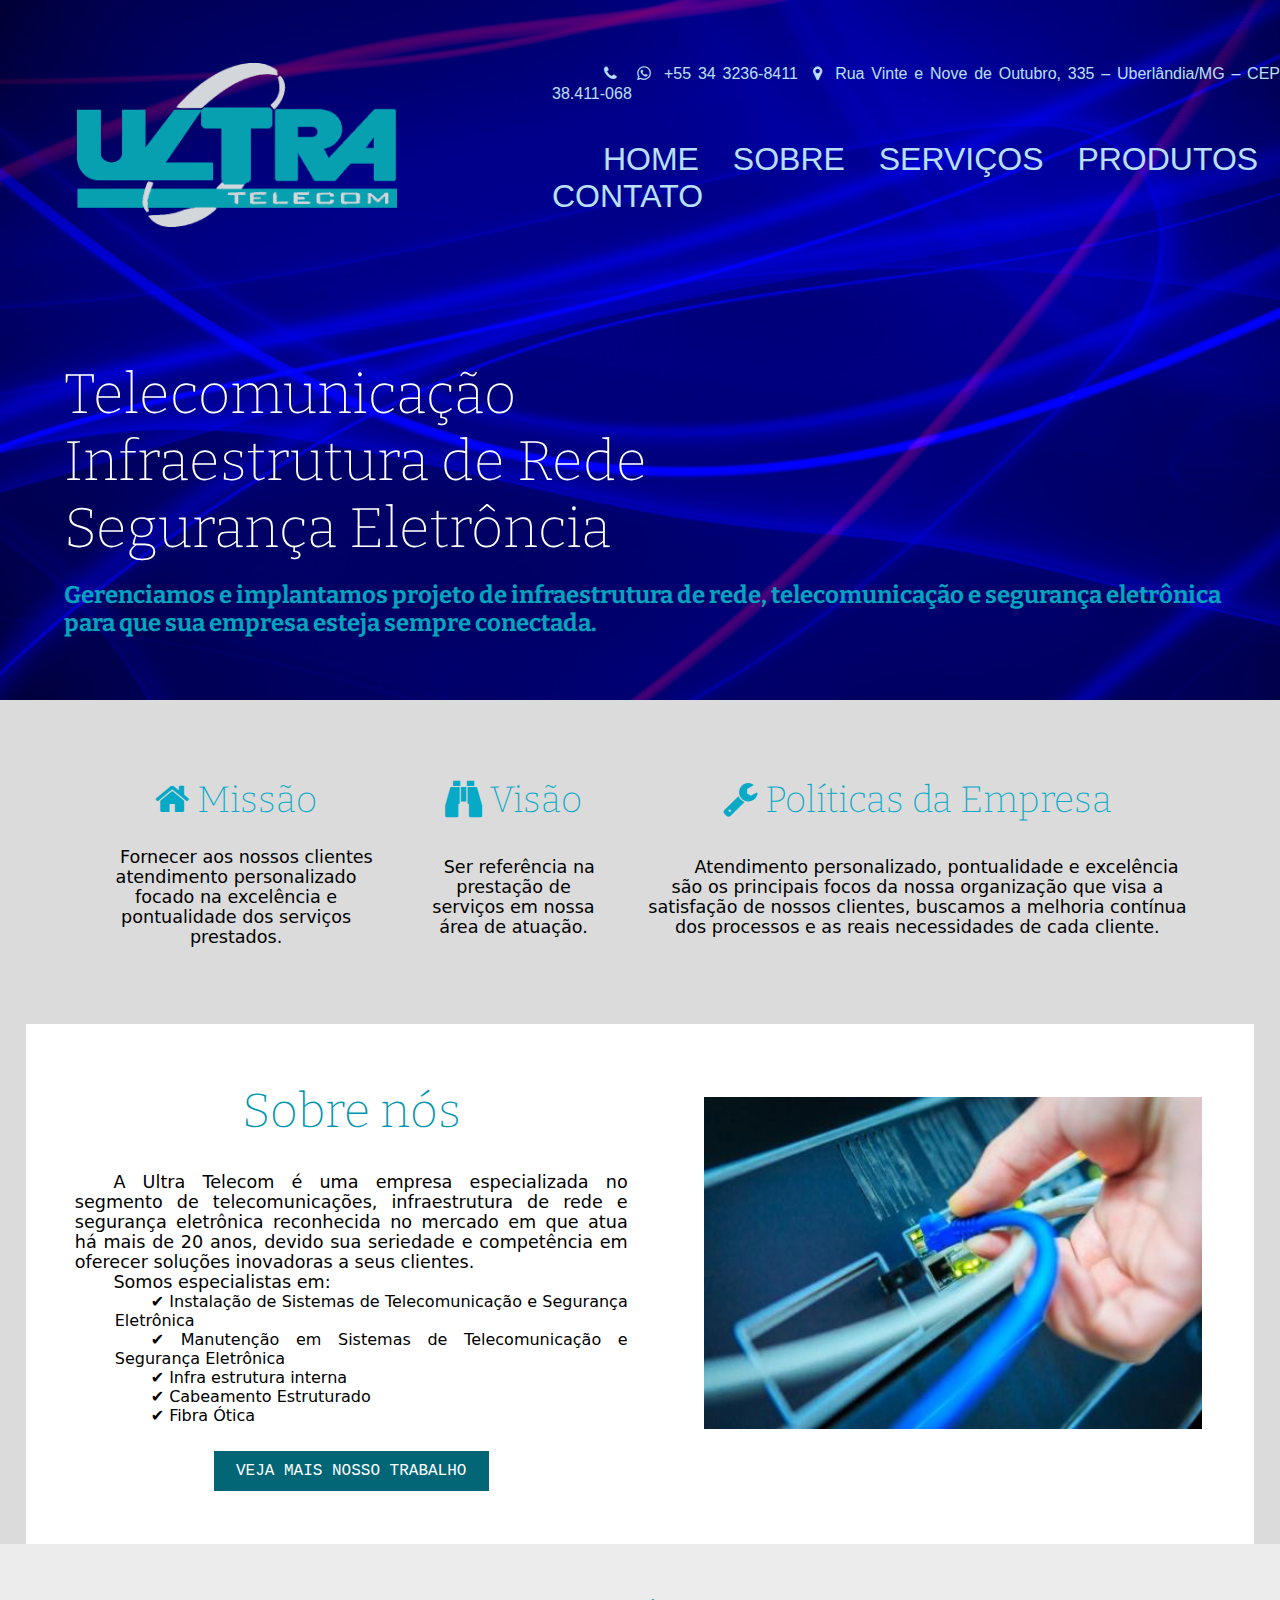
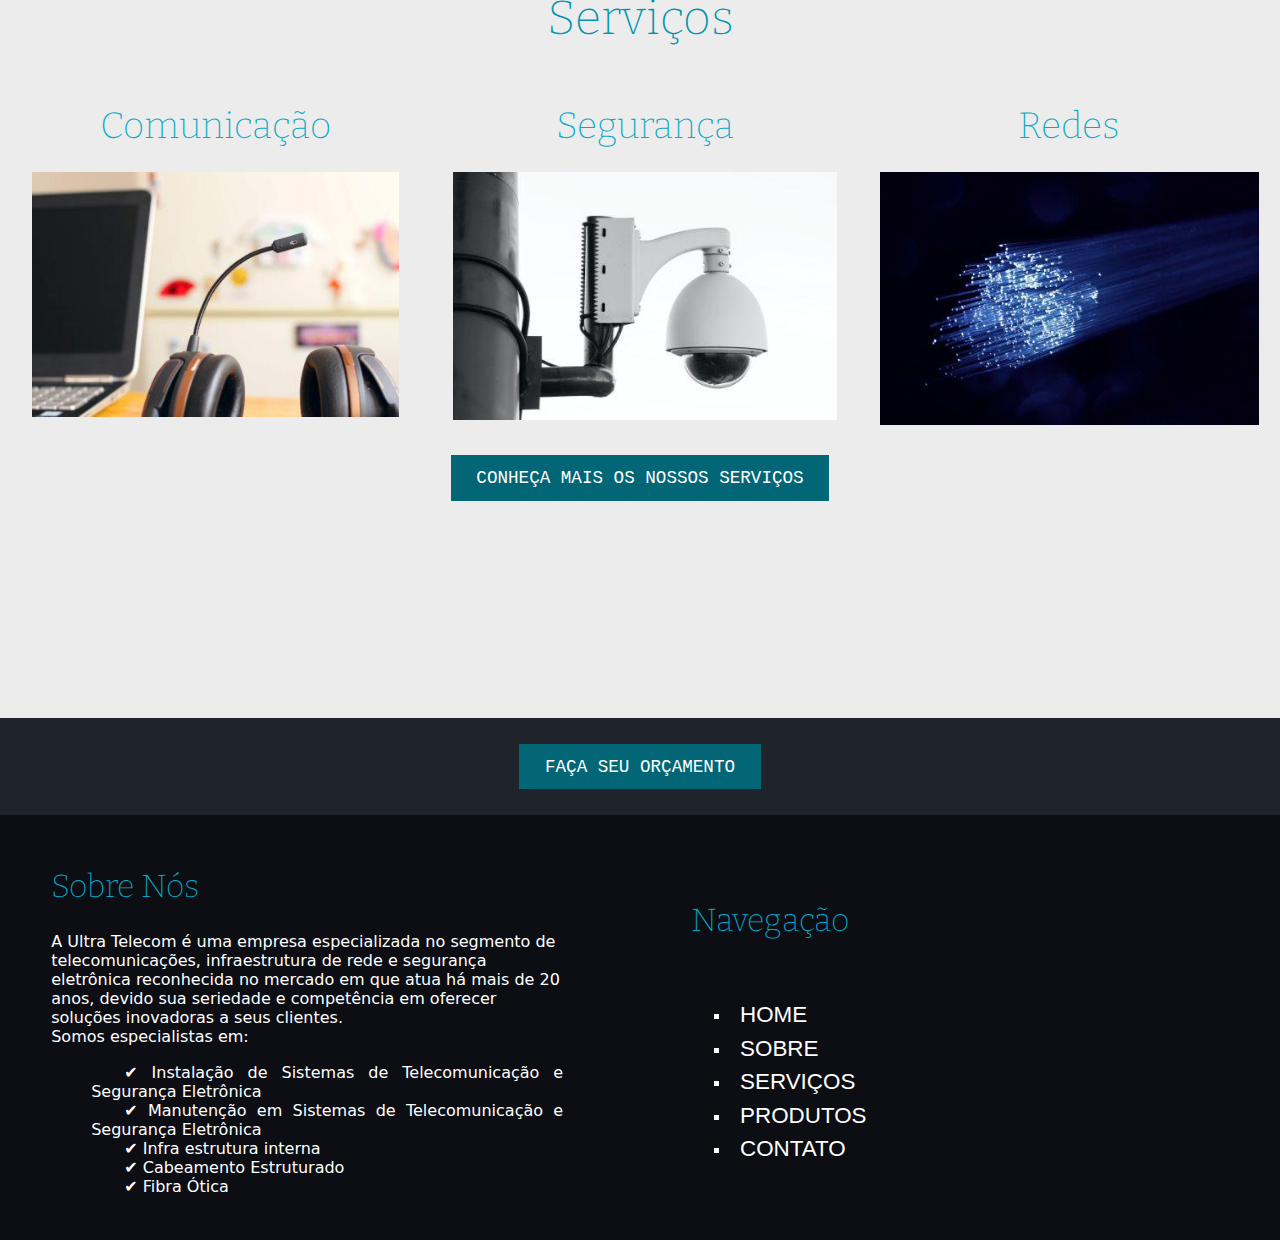
<file: index.html>
<!DOCTYPE html>
<html lang="pt-br">
    <head>
        <meta charset="UTF-8">
        <meta http-equiv="X-UA-Compatible" content="IE=edge">
        <meta name="viewport" content="width=device-width, initial-scale=1.0">
        <meta name="description" content="Site empresa Ultra Telecom">
        <meta name="keywords" content="Ultra Telecom, Telecom, telecomunicação, infra-estrutura">
        <meta name="author" content="Ingrid Iplinsky de Oliveira"> 
        <meta name="generation" content="Visual Studio Code">
        <title>Ultra Telecom</title>
        <link rel="stylesheet" type="text/css" href="./menu.css">
        <link rel="stylesheet" type="text/css" href="./styles/style.css">
        <link rel="stylesheet" type="text/css" href="./styles/titulos.css">
        <link rel="stylesheet" type="text/css" href="./styles/rodape.css">
        <link rel="stylesheet" href="https://cdnjs.cloudflare.com/ajax/libs/font-awesome/4.7.0/css/font-awesome.min.css">
        <link href="https://fonts.googleapis.com/css2?family=Bitter:wght@800&family=Titillium+Web:wght@400&display=swap" rel="stylesheet">
    
    </head>
    <body>

        <header id="menuEscondido">
            <nav>
                <div class="menuImagem">
                    <img src="./imagens/logomarcaUltra - Copia.png">
                </div>

                <div class="menuLinks">
                    <ul>
                        <li><a href="index.html">HOME</a></li>
                        <li><a href="sobre.html">SOBRE</a></li>
                        <li><a href="servicos.html">SERVIÇOS</a></li>
                        <li><a href="produtos.html">PRODUTOS</a></li>
                        <li><a href="contato.html">CONTATO</a></li>
                    </ul>
                </div>  

                <div class="mobileB">
                    <button onclick="openMenuP()">
                        <i class="fa fa-bars fa-2x" aria-hidden="true"></i>
                    </button>
                    
                </div> 
            </nav>

            <div class="mobile" id="menuM">
                <a id="mobileX" href="javascript:void(0)" onclick="closeMenuP()">&times;</a>
                <div>
                    <ul>
                        <li><a href="index.html">HOME</a></li>
                        <li><a href="sobre.html">SOBRE</a></li>
                        <li><a href="servicos.html">SERVIÇOS</a></li>
                        <li><a href="produtos.html">PRODUTOS</a></li>
                        <li><a href="contato.html">CONTATO</a></li>
                    </ul>
                </div>    
            </div> 
            
        </header>

        

        <section id="topoPrincipal">
             <div class="menu">
                <div class="infoEmpresa">
                    <span>
                        <img src="./imagens/logomarcaUltra - Copia.png" id="logo">
                        <ul>
                            <li><a href="https://wa.me/qr/5MAZVPKGO34HH1" target="_blank"> <i class="fa fa-phone">
                                    </i>&nbsp;&nbsp; <i class="fa fa-whatsapp"></i>&nbsp;&nbsp;+55 34 3236-8411</a> </li>
                            
                            <li><a href="https://www.google.com.br/maps/place/R.+Vinte+e+Nove+de+Outubro,+335+-+Patrim%C3%B4nio,+Uberl%C3%A2ndia+-+MG,+38411-068/@-18.9342598,-48.2877838,17z/data=!3m1!4b1!4m5!3m4!1s0x94a444e4f4f9343b:0xbbf2e2ee6256a9cc!8m2!3d-18.9342649!4d-48.2855951" target="_blank"> 
                                    <i class="fa fa-map-marker"></i>&nbsp;&nbsp;Rua Vinte e Nove de Outubro, 335 – Uberlândia/MG – CEP 38.411-068 </a>  </li>
                        </ul>
                    </span>                   
                </div>
                <div class="itensMenu">
                    <ul>
                        <li><a href="index.html">HOME</a></li>
                       <li><a href="sobre.html">SOBRE</a></li>
                       <li><a href="servicos.html">SERVIÇOS</a></li>
                       <li><a href="produtos.html">PRODUTOS</a></li>
                       <li><a href="contato.html">CONTATO</a></li>
                    </ul>   
                </div>
                <div class="textoMenu">
                    <h1>Telecomunicação       </h1>
                    <h1>Infraestrutura de Rede</h1>
                    <h1>Segurança Eletrôncia  </h1>
                    
                    <h2>Gerenciamos e implantamos projeto de infraestrutura de rede, telecomunicação e segurança
                            eletrônica para que sua empresa esteja sempre conectada.</h2>                    
                 </div>
             </div>             
        </section>
        <section class="sessaoMenu">
            <table class="tabelaMissao">
                <thead class="subTitulosInt">
                    <tr>
                        <td> <i class="fa fa-home" aria-hidden="true"></i> Missão</td>
                        <td> <i class="fa fa-binoculars" aria-hidden="true"></i> Visão</td>
                        <td> <i class="fa fa-wrench" aria-hidden="true"></i> Políticas da Empresa</td>
                    </tr>
                </thead>
                <tbody id="textoMissao">
                    <tr>
                        <td>Fornecer aos nossos clientes atendimento personalizado focado na excelência e pontualidade dos serviços prestados.</td>
                        <td>Ser referência na prestação de serviços em nossa área de atuação.</td>
                        <td>Atendimento personalizado, pontualidade e excelência são os principais focos da nossa organização que visa 
                            a satisfação de nossos clientes, buscamos a melhoria contínua dos processos e as reais necessidades de cada cliente.</td>
                    </tr>
                </tbody>
            </table>
            <div class="sobreNos">
                <div class="sobreNosText">
                    <h1>Sobre nós</h1>
                    <p>A Ultra Telecom é uma empresa especializada no segmento de telecomunicações, infraestrutura de rede e segurança eletrônica
                         reconhecida no mercado em que atua há mais de 20 anos, devido sua seriedade e competência 
                         em oferecer soluções inovadoras a seus clientes.
                       <p> Somos especialistas em: </p>
                            <ul>
                                <li>​✔ Instalação de Sistemas de Telecomunicação e Segurança Eletrônica</li>
                                <li>✔ Manutenção em Sistemas de Telecomunicação e Segurança Eletrônica</li>
                                <li>✔ Infra estrutura interna</li>
                                <li>✔ Cabeamento Estruturado</li>
                                <li>✔ Fibra Ótica </li>
                            </ul>
                        
                        <br><br>
                        <a href="sobre.html" class="botoes">VEJA MAIS NOSSO TRABALHO</a>
                </div>
                <div class="sobreNosImg">
                    <img src="./imagens/img1.jpg">
                </div>
            </div>
            </section>

        
        <section class="menuServico">
            <h1>Serviços</h1>
            <div class="tabelaMenuServ">
                <div>
                    <h1 class="subTitulosInt"> Comunicação </h1>
                    <img id ="img1" src="./imagens/img6.jpg">
                </div>
                <div>
                    <h1 class="subTitulosInt"> Segurança </h1>
                    <img id ="img2" src="./imagens/img9.jpg">
                </div>
                <div>
                    <h1 class="subTitulosInt"> Redes </h1>
                    <img id ="img3" src="./imagens/img12.jpg">
                </div>
            </div>
            <div class="rodapeBotao" style="background-color:  rgb(236, 236, 236);">
                <a href="servicos.html">CONHEÇA MAIS OS NOSSOS SERVIÇOS</a>
            </div>         
        </section>


        <footer class="rodape">
            <div class="rodapeBotao">
                <a href="contato.html">FAÇA SEU ORÇAMENTO</a>
            </div>
            <div class="rodapeBloco">
                <div class="rodapeBloco1">
                    <h2>Sobre Nós</h2>
                    <p>A Ultra Telecom é uma empresa especializada no segmento de telecomunicações, infraestrutura de rede e segurança eletrônica
                        reconhecida no mercado em que atua há mais de 20 anos, devido sua seriedade e competência 
                        em oferecer soluções inovadoras a seus clientes.</p>
                        <p>Somos especialistas em:</p>  
                           <ul>
                               <li>​✔ Instalação de Sistemas de Telecomunicação e Segurança Eletrônica</li>
                               <li>​✔ Manutenção em Sistemas de Telecomunicação e Segurança Eletrônica</li>
                               <li>​✔ Infra estrutura interna</li>
                               <li>​✔ Cabeamento Estruturado</li>
                               <li>​✔ Fibra Ótica </li>
                           </ul>
                </div>
                <div class="rodapeBloco2">
                    <h2>Navegação</h2>
                    <br>
                    <ul>
                        <li><a href="index.html">HOME</a></li>
                        <li><a href="sobre.html">SOBRE</a></li>
                        <li><a href="servicos.html">SERVIÇOS</a></li>
                        <li><a href="produtos.html">PRODUTOS</a></li>
                        <li><a href="contato.html">CONTATO</a></li>
                    </ul>   
                </div>
            </div>
        </footer>

        <script src="./scripts/menu.js"></script>
    </body>
</html>
</file>
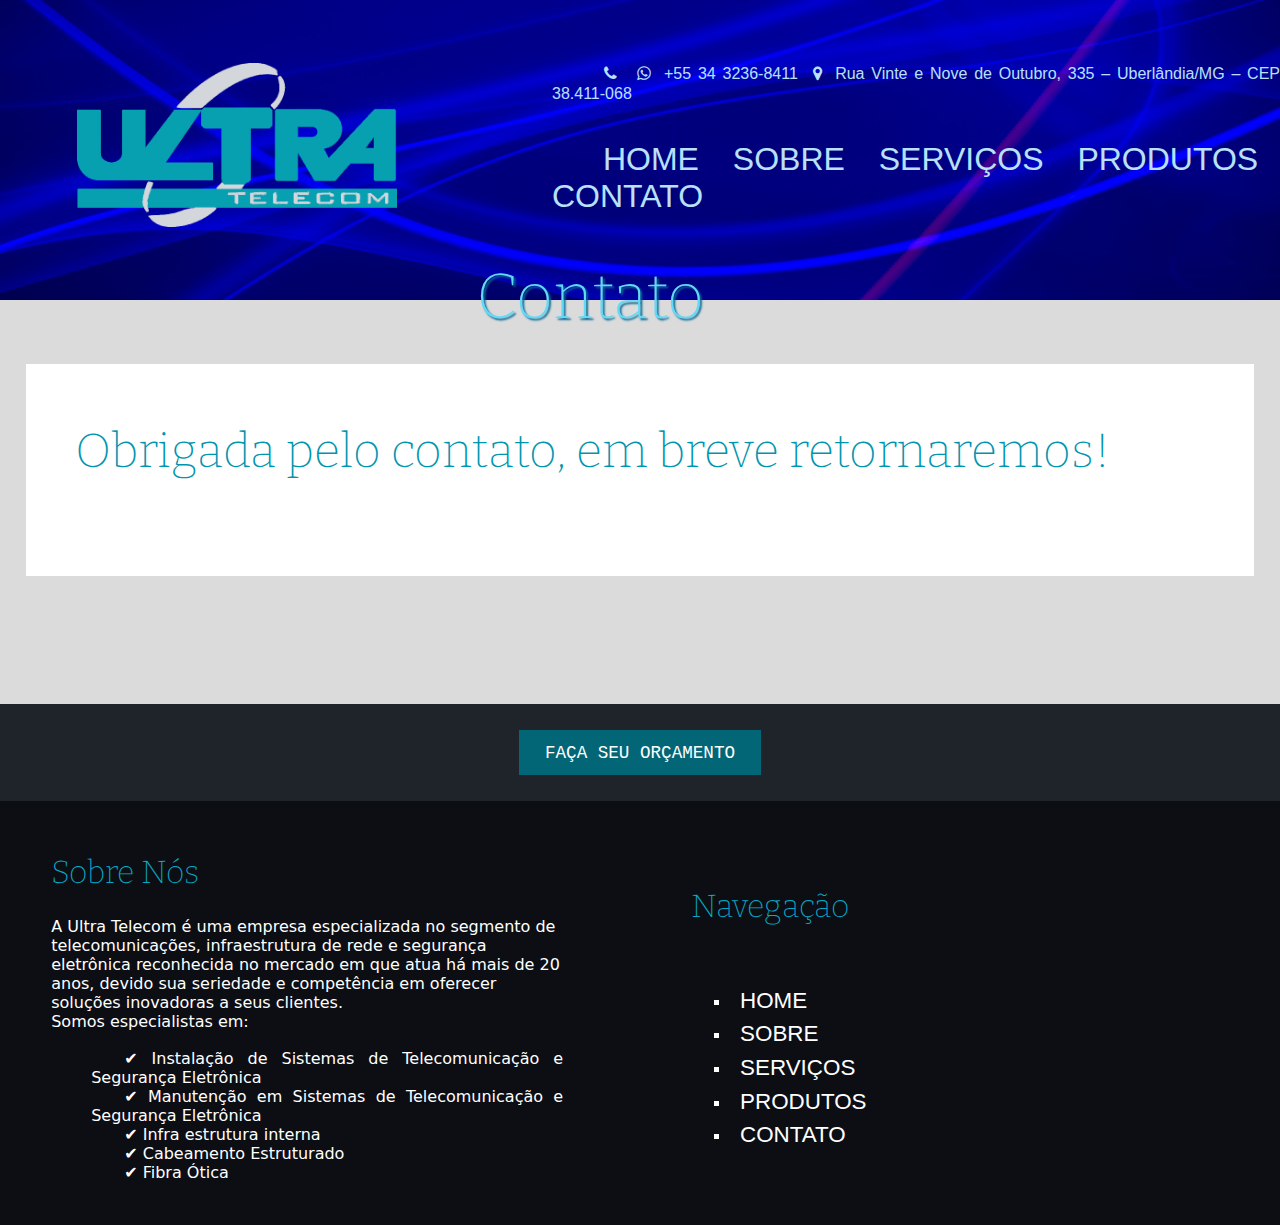
<file: obrigada.html>
<!DOCTYPE html>
<html lang="pt-br">
    <head>
        <meta charset="UTF-8">
        <meta http-equiv="X-UA-Compatible" content="IE=edge">
        <meta name="viewport" content="width=device-width, initial-scale=1.0">
        <meta name="description" content="Site empresa Ultra Telecom">
        <meta name="keywords" content="Ultra Telecom, Telecom, telecomunicação, infra-estrutura">
        <meta name="author" content="Ingrid Iplinsky de Oliveira"> 
        <meta name="generation" content="Visual Studio Code">
        <title>Ultra Telecom</title>
        <link rel="stylesheet" type="text/css" href="./styles/style.css">
        <link rel="stylesheet" type="text/css" href="./styles/titulos.css">
        <link rel="stylesheet" type="text/css" href="./styles/rodape.css">
        <link rel="stylesheet" type="text/css" href="./menu.css">
        <link rel="stylesheet" href="https://cdnjs.cloudflare.com/ajax/libs/font-awesome/4.7.0/css/font-awesome.min.css">
        <link href="https://fonts.googleapis.com/css2?family=Bitter:wght@800&family=Titillium+Web:wght@400&display=swap" rel="stylesheet">
    </head>
    <body>

        <header id="menuEscondido">
            <nav>
                <div class="menuImagem">
                    <img src="./imagens/logomarcaUltra - Copia.png">
                </div>

                <div class="menuLinks">
                    <ul>
                        <li><a href="index.html">HOME</a></li>
                        <li><a href="sobre.html">SOBRE</a></li>
                        <li><a href="servicos.html">SERVIÇOS</a></li>
                        <li><a href="produtos.html">PRODUTOS</a></li>
                        <li><a href="contato.html">CONTATO</a></li>
                    </ul>
                </div>  

                <div class="mobileB">
                    <button onclick="openMenu()">
                        <i class="fa fa-bars fa-2x" aria-hidden="true"></i>
                    </button>
                    
                </div> 
            </nav>

            <div class="mobile" id="menuM">
                <a id="mobileX" href="javascript:void(0)" onclick="closeMenu()">&times;</a>
                <div>
                    <ul>
                        <li><a href="index.html">HOME</a></li>
                        <li><a href="sobre.html">SOBRE</a></li>
                        <li><a href="servicos.html">SERVIÇOS</a></li>
                        <li><a href="produtos.html">PRODUTOS</a></li>
                        <li><a href="contato.html">CONTATO</a></li>
                    </ul>
                </div>    
            </div> 
            
        </header>

        <section id="topo">
            <div class="menu">
               <div class="infoEmpresa">
                   <span>
                       <img src="./imagens/logomarcaUltra - Copia.png" id="logo">
                       <ul>
                           <li><a href="https://wa.me/qr/5MAZVPKGO34HH1" target="_blank"> <i class="fa fa-phone">
                                   </i>&nbsp;&nbsp; <i class="fa fa-whatsapp"></i>&nbsp;&nbsp;+55 34 3236-8411</a> </li>
                           
                           <li><a href="https://www.google.com.br/maps/place/R.+Vinte+e+Nove+de+Outubro,+335+-+Patrim%C3%B4nio,+Uberl%C3%A2ndia+-+MG,+38411-068/@-18.9342598,-48.2877838,17z/data=!3m1!4b1!4m5!3m4!1s0x94a444e4f4f9343b:0xbbf2e2ee6256a9cc!8m2!3d-18.9342649!4d-48.2855951" target="_blank"> 
                                   <i class="fa fa-map-marker"></i>&nbsp;&nbsp;Rua Vinte e Nove de Outubro, 335 – Uberlândia/MG – CEP 38.411-068 </a>  </li>
                       </ul>
                   </span>                   
               </div>
               <div class="itensMenu">
                   <ul>
                       <li><a href="index.html">HOME</a></li>
                       <li><a href="sobre.html">SOBRE</a></li>
                       <li><a href="servicos.html">SERVIÇOS</a></li>
                       <li><a href="produtos.html">PRODUTOS</a></li>
                       <li><a href="contato.html">CONTATO</a></li>
                   </ul>   
               </div>
               <div class="tituloTopo">
                    <h1> Contato </h1>                                     
             </div>
            </div>  
       </section>

        <section class="sessao">
            <div class="sobreNos">
                <div class="sobreNosText" style="width: auto; text-align: center;">
                    
                    <h1>Obrigada pelo contato, em breve retornaremos!</h1>
                    
                    
                </div>
            </div>

        </section>


        <footer class="rodape">
            <div class="rodapeBotao">
                <a href="contato.html">FAÇA SEU ORÇAMENTO</a>
            </div>
            <div class="rodapeBloco">
                <div class="rodapeBloco1">
                    <h2>Sobre Nós</h2>
                    <p>A Ultra Telecom é uma empresa especializada no segmento de telecomunicações, infraestrutura de rede e segurança eletrônica
                        reconhecida no mercado em que atua há mais de 20 anos, devido sua seriedade e competência 
                        em oferecer soluções inovadoras a seus clientes.
                     <p>Somos especialistas em:</p>  
                            <ul>
                               <li>​✔ Instalação de Sistemas de Telecomunicação e Segurança Eletrônica</li>
                               <li>​✔ Manutenção em Sistemas de Telecomunicação e Segurança Eletrônica</li>
                               <li>​✔ Infra estrutura interna</li>
                               <li>​✔ Cabeamento Estruturado</li>
                               <li>​✔ Fibra Ótica </li>
                           </ul></p>
                </div>
                <div class="rodapeBloco2">
                    <h2>Navegação</h2>
                    <br>
                    <ul>
                        <li><a href="index.html">HOME</a></li>
                        <li><a href="sobre.html">SOBRE</a></li>
                        <li><a href="servicos.html">SERVIÇOS</a></li>
                        <li><a href="produtos.html">PRODUTOS</a></li>
                        <li><a href="contato.html">CONTATO</a></li>
                    </ul>   
                </div>
            </div>
        </footer>

        <script src="./scripts/menu.js"></script>
    </body>
</html>
</file>
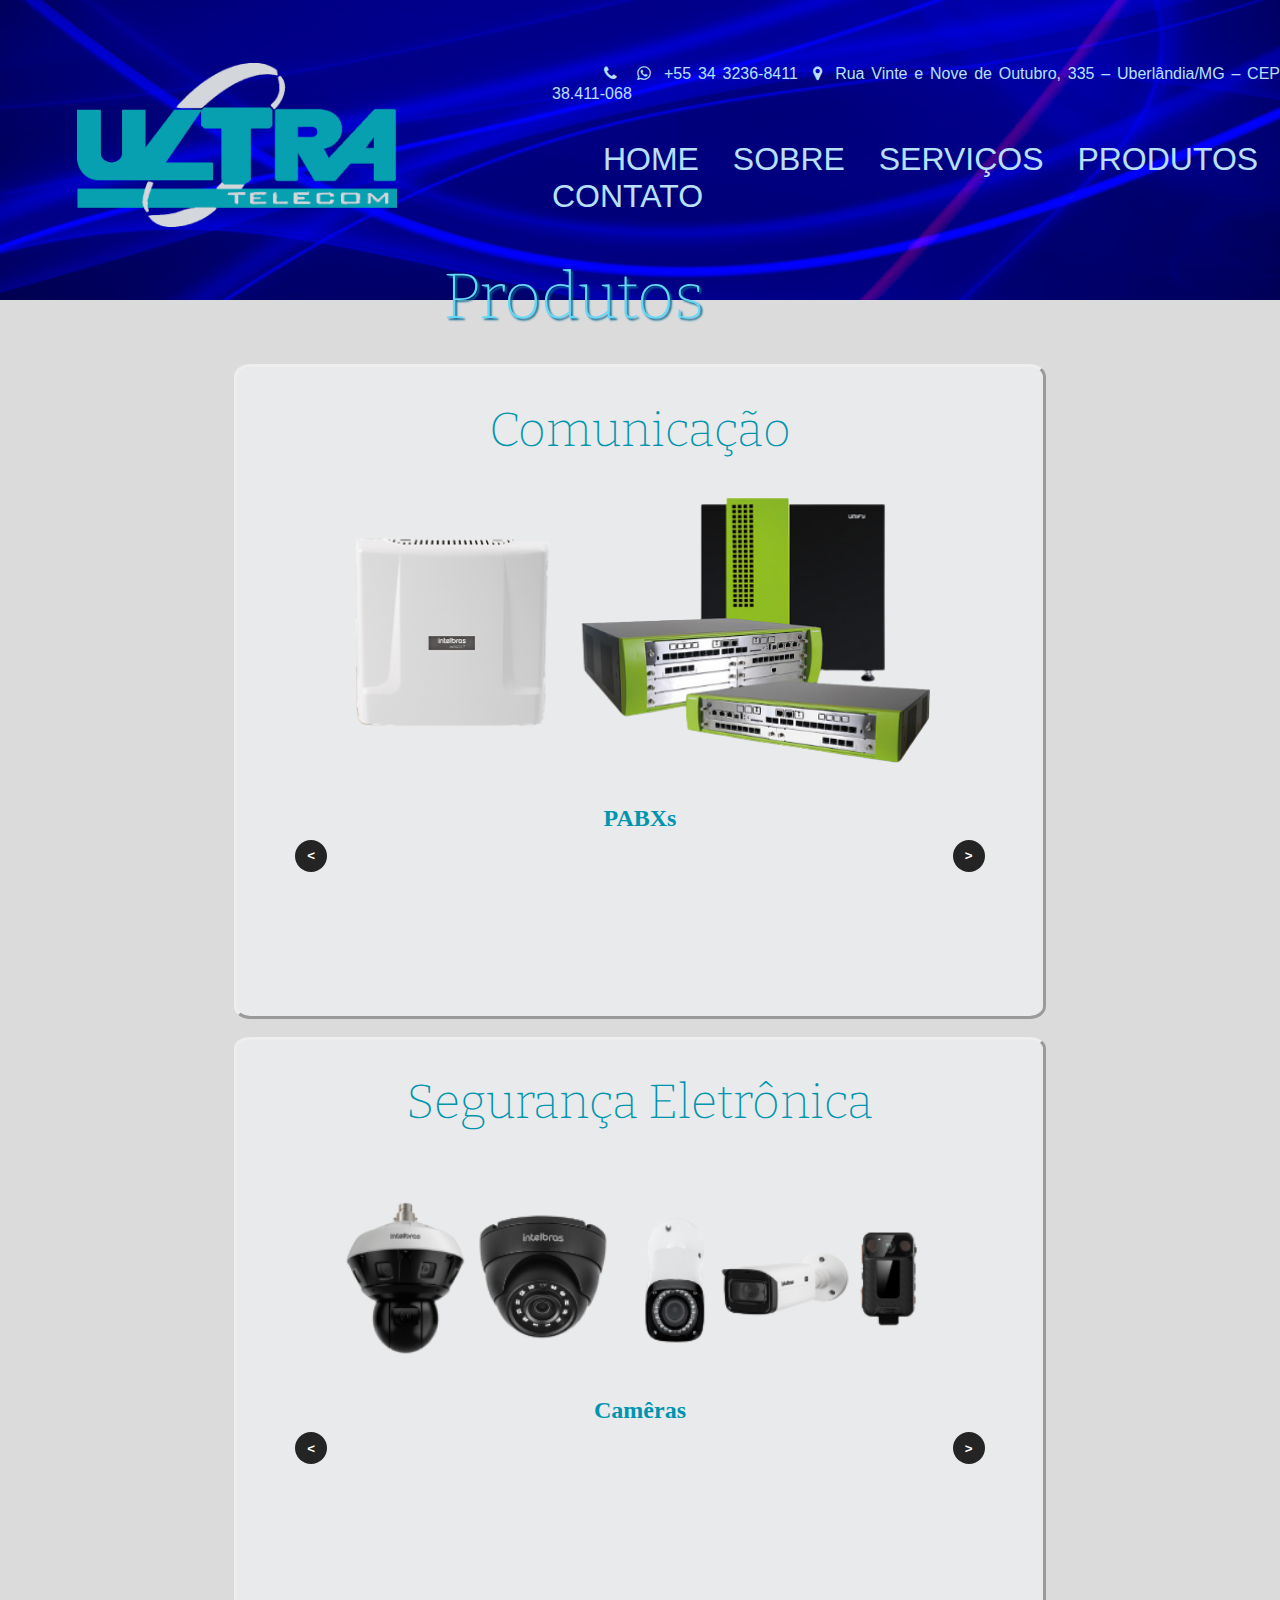
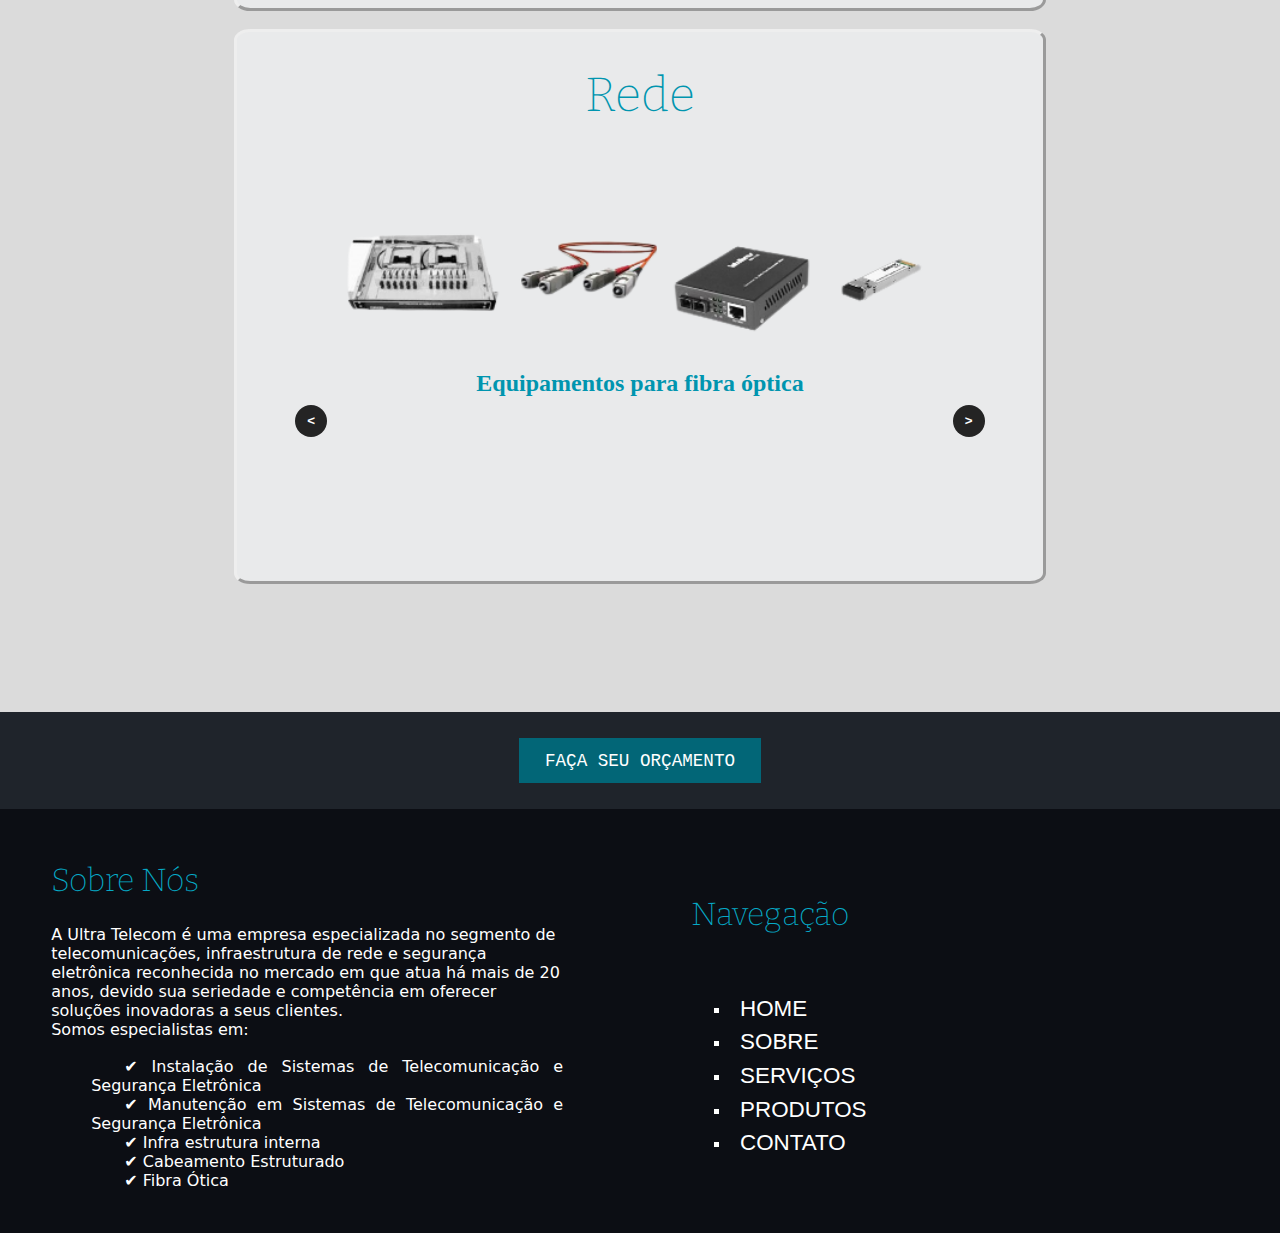
<file: produtos.html>
<!DOCTYPE html>
<html lang="pt-br">
    <head>
        <meta charset="UTF-8">
        <meta http-equiv="X-UA-Compatible" content="IE=edge">
        <meta name="viewport" content="width=device-width, initial-scale=1.0">
        <meta name="description" content="Site empresa Ultra Telecom">
        <meta name="keywords" content="Ultra Telecom, Telecom, telecomunicação, infra-estrutura">
        <meta name="author" content="Ingrid Iplinsky de Oliveira"> 
        <meta name="generation" content="Visual Studio Code">
        <title>Ultra Telecom</title>
        <link rel="stylesheet" type="text/css" href="./styles/style.css">
        <link rel="stylesheet" type="text/css" href="./styles/titulos.css">
        <link rel="stylesheet" type="text/css" href="./styles/rodape.css">
        <link rel="stylesheet" type="text/css" href="./menu.css">
        <link rel="stylesheet" type="text/css" href="./styles/produto.css">
        <link rel="stylesheet" href="https://cdnjs.cloudflare.com/ajax/libs/font-awesome/4.7.0/css/font-awesome.min.css">
        <link href="https://fonts.googleapis.com/css2?family=Bitter:wght@800&family=Titillium+Web:wght@400&display=swap" rel="stylesheet">
    </head>
    <body>

        <header id="menuEscondido">
            <nav>
                <div class="menuImagem">
                    <img src="./imagens/logomarcaUltra - Copia.png">
                </div>

                <div class="menuLinks">
                    <ul>
                        <li><a href="index.html">HOME</a></li>
                        <li><a href="sobre.html">SOBRE</a></li>
                        <li><a href="servicos.html">SERVIÇOS</a></li>
                        <li><a href="produtos.html">PRODUTOS</a></li>
                        <li><a href="contato.html">CONTATO</a></li>
                    </ul>
                </div>  

                <div class="mobileB">
                    <button onclick="openMenu()">
                        <i class="fa fa-bars fa-2x" aria-hidden="true"></i>
                    </button>
                    
                </div> 
            </nav>

            <div class="mobile" id="menuM">
                <a id="mobileX" href="javascript:void(0)" onclick="closeMenu()">&times;</a>
                <div>
                    <ul>
                        <li><a href="index.html">HOME</a></li>
                       <li><a href="sobre.html">SOBRE</a></li>
                       <li><a href="servicos.html">SERVIÇOS</a></li>
                       <li><a href="produtos.html">PRODUTOS</a></li>
                       <li><a href="contato.html">CONTATO</a></li>
                    </ul>
                </div>    
            </div> 
            
        </header>

        <section id="topo">
            <div class="menu">
               <div class="infoEmpresa">
                   <span>
                       <img src="./imagens/logomarcaUltra - Copia.png" id="logo">
                       <ul>
                           <li><a href="https://wa.me/qr/5MAZVPKGO34HH1" target="_blank"> <i class="fa fa-phone">
                                   </i>&nbsp;&nbsp; <i class="fa fa-whatsapp"></i>&nbsp;&nbsp;+55 34 3236-8411</a> </li>
                           
                           <li><a href="https://www.google.com.br/maps/place/R.+Vinte+e+Nove+de+Outubro,+335+-+Patrim%C3%B4nio,+Uberl%C3%A2ndia+-+MG,+38411-068/@-18.9342598,-48.2877838,17z/data=!3m1!4b1!4m5!3m4!1s0x94a444e4f4f9343b:0xbbf2e2ee6256a9cc!8m2!3d-18.9342649!4d-48.2855951" target="_blank"> 
                                   <i class="fa fa-map-marker"></i>&nbsp;&nbsp;Rua Vinte e Nove de Outubro, 335 – Uberlândia/MG – CEP 38.411-068 </a>  </li>
                       </ul>
                   </span>                   
               </div>
               <div class="itensMenu">
                   <ul>
                       <li><a class="itens" href="index.html">HOME</a></li>
                       <li><a class="itens" href="sobre.html">SOBRE</a></li>
                       <li><a class="itens" href="servicos.html">SERVIÇOS</a></li>
                       <li><a class="itens" href="produtos.html">PRODUTOS</a></li>
                       <li><a class="itens" href="contato.html">CONTATO</a></li>
                   </ul>   
               </div>
               <div class="tituloTopo">
                   <h1> Produtos </h1> 
                                                    
                </div>
            </div>             
       </section>

        <section class="sessao">
           <div class="divMeio" id="comunicacao">
                <h1 class="TituloPro">Comunicação</h1>

                <div class="carousel">
                    <div data-js="carousel__item1" class="carousel__item carousel__item1--visible">
                      <img src="./imagens/pabx.png" />
                      <h3>PABXs</h3>
                    </div>
                
                    <div data-js="carousel__item1" class="carousel__item">
                      <img src="./imagens/videoConferencia.png" />
                      <h3>Equipamentos para Vídeo Conferência</h3>
                    </div>
                
                    <div data-js="carousel__item1" class="carousel__item">
                      <img src="./imagens/telefones.png" />
                      <h3> Aparelhos de Telefone </h3>
                    </div>
                
                    <div data-js="carousel__item1" class="carousel__item">
                        <img src="./imagens/headsets.png" />
                        <h3>Headsets </h3>
                    </div>

                    <div data-js="carousel__item1" class="carousel__item">
                        <img src="./imagens/porteiro.png" />
                        <h3>Porteiros e Interfones</h3>
                    </div>

                    <div class="carousel__actions">
                      <button data-js="carousel__button1--prev" aria-label="Slide anterior">
                        <
                      </button>
                
                      <button data-js="carousel__button1--next" aria-label="Próximo slide">
                        >
                      </button>
                    </div>
                  </div>
                </div>
               
               <br>
                
                <div class="divMeio" id="seguranca">
                    <h1 class="TituloPro">Segurança Eletrônica</h1>  

                    <div class="carousel">
                        <div data-js="carousel__item2" class="carousel__item carousel__item2--visible">
                        <img src="./imagens/camera.png" />
                        <h3>Camêras</h3>
                        </div>
                    
                        <div data-js="carousel__item2" class="carousel__item">
                        <img src="./imagens/porteiro.png" />
                        <h3>Centrais de Alarmes</h3>
                        </div>
                    
                        <div data-js="carousel__item2" class="carousel__item">
                        <img src="./imagens/fechadura.png" />
                        <h3>Fechaduras Digitais</h3>
                        </div>

                        <div class="carousel__actions">
                        <button data-js="carousel__button2--prev" aria-label="Slide anterior">
                            <
                        </button>
                    
                        <button data-js="carousel__button2--next" aria-label="Próximo slide">
                            >
                        </button>
                        </div>
                    </div>
                </div>
                
                <br>

                <div class="divMeio" id="rede">
                    <h1 class="titulosInt TituloPro">Rede</h1>  
                    
                    <div class="carousel">
                        <div data-js="carousel__item3" class="carousel__item carousel__item3--visible">
                        <img src="./imagens/fibra.png" />
                        <h3>Equipamentos para fibra óptica</h3>
                        </div>
                    
                        <div data-js="carousel__item3" class="carousel__item">
                        <img src="./imagens/nobreak.png" />
                        <h3>Nobreaks</h3>
                        </div>
                    
                        <div data-js="carousel__item3" class="carousel__item">
                        <img src="./imagens/roteadores.png" />
                        <h3>Switches, Roteadores, Repedidores, Access Point</h3>
                        </div>

                        <div class="carousel__actions">
                        <button data-js="carousel__button3--prev" aria-label="Slide anterior">
                            <
                        </button>
                    
                        <button data-js="carousel__button3--next" aria-label="Próximo slide">
                            >
                        </button>
                        </div>
                    </div>
                </div>

    
        </section>

        

        <footer class="rodape">
            <div class="rodapeBotao">
                <a href="contato.html">FAÇA SEU ORÇAMENTO</a>
            </div>
            <div class="rodapeBloco">
                <div class="rodapeBloco1">
                    <h2>Sobre Nós</h2>
                    <p>A Ultra Telecom é uma empresa especializada no segmento de telecomunicações, infraestrutura de rede e segurança eletrônica
                        reconhecida no mercado em que atua há mais de 20 anos, devido sua seriedade e competência 
                        em oferecer soluções inovadoras a seus clientes.
                        <p>Somos especialistas em:</p>   
                            <ul>
                               <li>​✔ Instalação de Sistemas de Telecomunicação e Segurança Eletrônica</li>
                               <li>​✔ Manutenção em Sistemas de Telecomunicação e Segurança Eletrônica</li>
                               <li>​✔ Infra estrutura interna</li>
                               <li>​✔ Cabeamento Estruturado</li>
                               <li>​✔ Fibra Ótica </li>
                           </ul></p>
                </div>
                <div class="rodapeBloco2">
                    <h2>Navegação</h2>
                    <br>
                    <ul>
                        <li><a href="index.html">HOME</a></li>
                        <li><a href="sobre.html">SOBRE</a></li>
                        <li><a href="servicos.html">SERVIÇOS</a></li>
                        <li><a href="produtos.html">PRODUTOS</a></li>
                        <li><a href="contato.html">CONTATO</a></li>
                    </ul>   
                </div>
            </div>
        </footer>

        <script src="./scripts/menu.js"></script>
        <script src="./scripts/carousel.js"></script>
    </body>
</html>
</file>
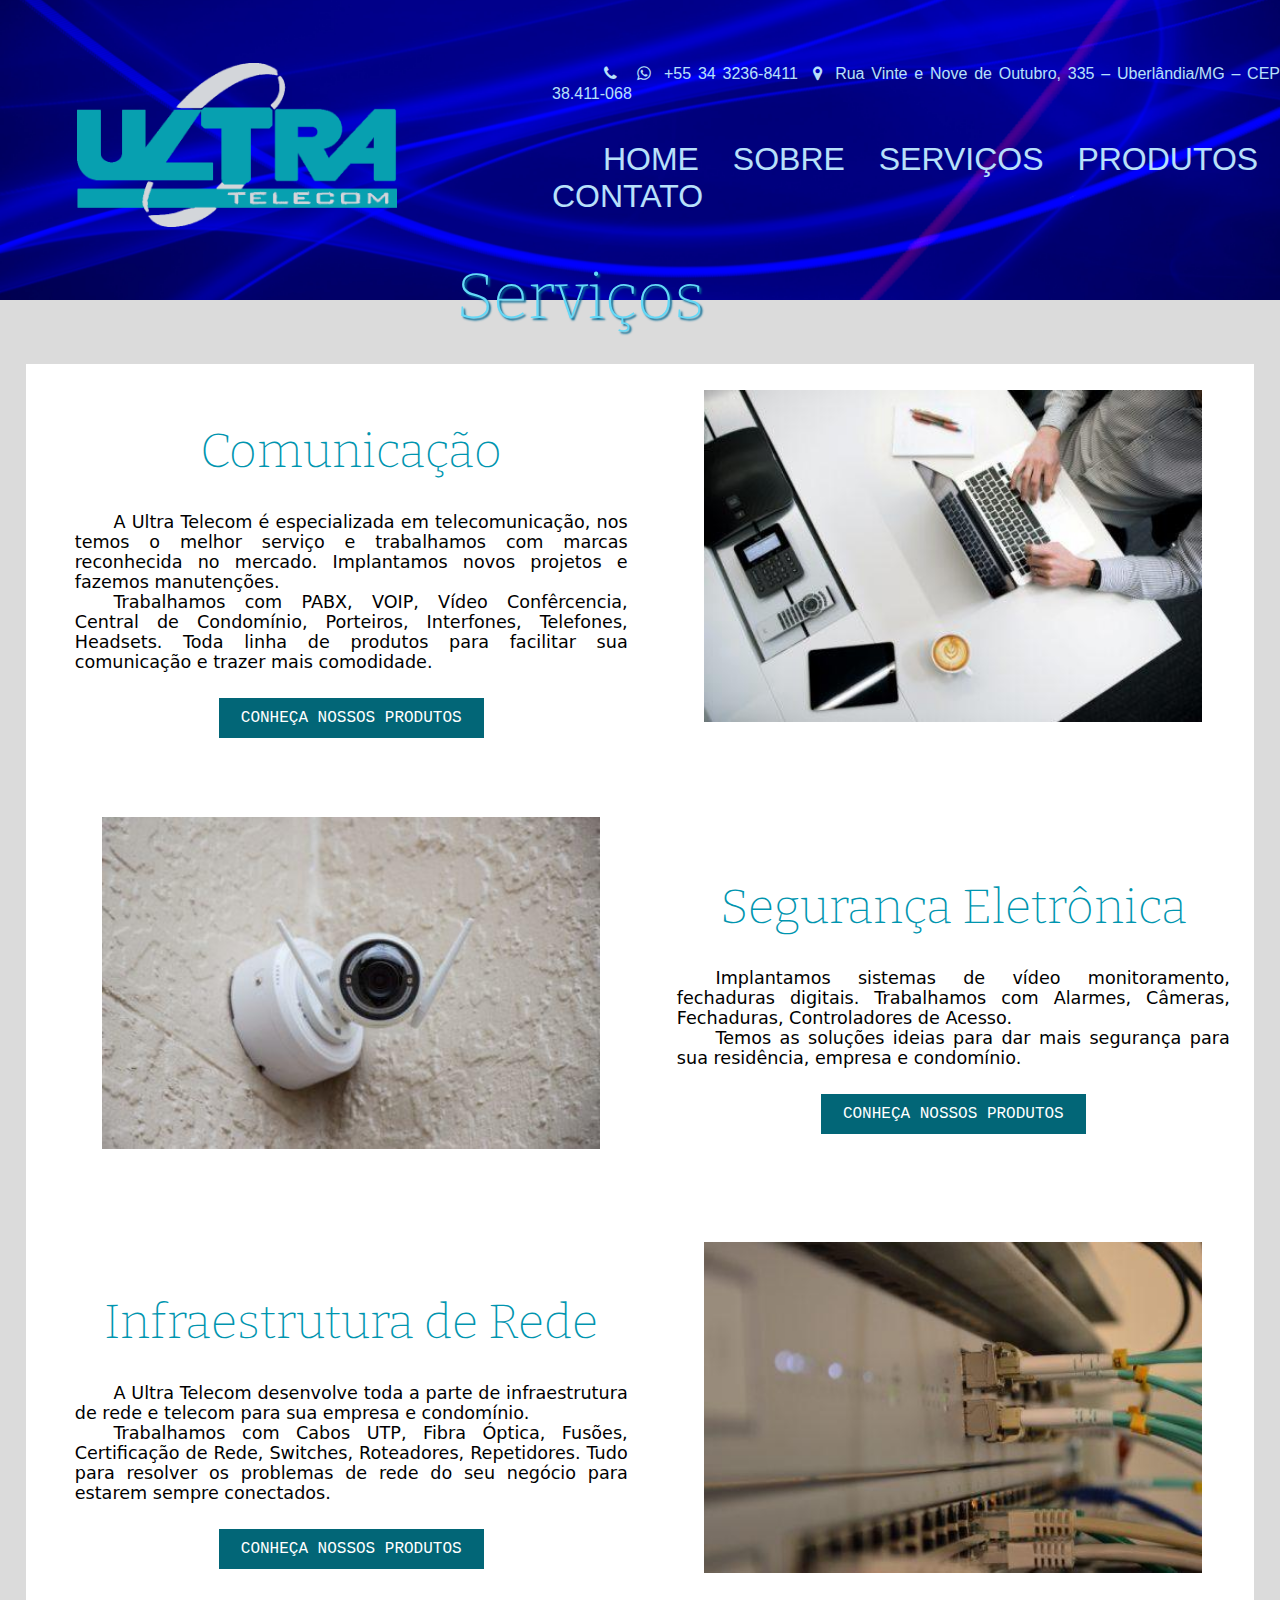
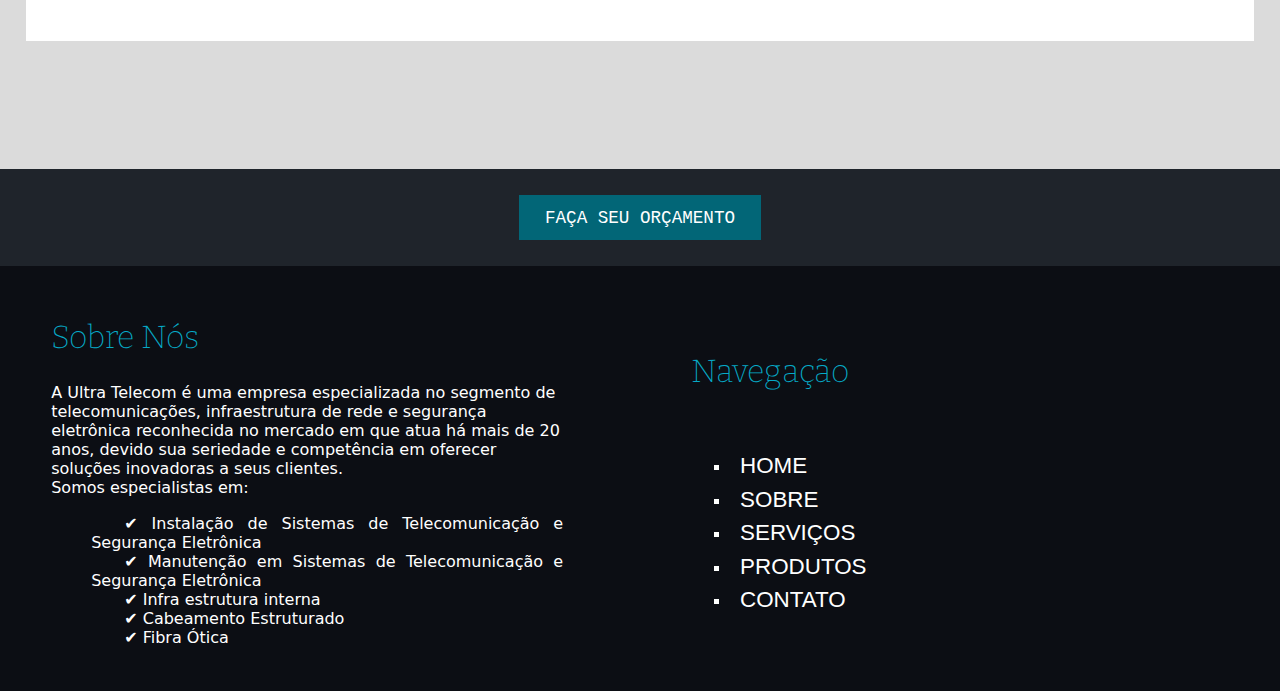
<file: servicos.html>
<!DOCTYPE html>
<html lang="pt-br">
    <head>
        <meta charset="UTF-8">
        <meta http-equiv="X-UA-Compatible" content="IE=edge">
        <meta name="viewport" content="width=device-width, initial-scale=1.0">
        <meta name="description" content="Site empresa Ultra Telecom">
        <meta name="keywords" content="Ultra Telecom, Telecom, telecomunicação, infra-estrutura">
        <meta name="author" content="Ingrid Iplinsky de Oliveira"> 
        <meta name="generation" content="Visual Studio Code">
        <title>Ultra Telecom</title>
        <link rel="stylesheet" type="text/css" href="./styles/style.css">
        <link rel="stylesheet" type="text/css" href="./styles/titulos.css">
        <link rel="stylesheet" type="text/css" href="./styles/rodape.css">
        <link rel="stylesheet" type="text/css" href="./menu.css">
        <link rel="stylesheet" href="https://cdnjs.cloudflare.com/ajax/libs/font-awesome/4.7.0/css/font-awesome.min.css">
        <link href="https://fonts.googleapis.com/css2?family=Bitter:wght@800&family=Titillium+Web:wght@400&display=swap" rel="stylesheet">
    </head>
    <body>

        <header id="menuEscondido">
            <nav>
                <div class="menuImagem">
                    <img src="./imagens/logomarcaUltra - Copia.png">
                </div>

                <div class="menuLinks">
                    <ul>
                        <li><a href="index.html">HOME</a></li>
                        <li><a href="sobre.html">SOBRE</a></li>
                        <li><a href="servicos.html">SERVIÇOS</a></li>
                        <li><a href="produtos.html">PRODUTOS</a></li>
                        <li><a href="contato.html">CONTATO</a></li>
                    </ul>
                </div>  

                <div class="mobileB">
                    <button onclick="openMenu()">
                        <i class="fa fa-bars fa-2x" aria-hidden="true"></i>
                    </button>
                    
                </div> 
            </nav>

            <div class="mobile" id="menuM">
                <a id="mobileX" href="javascript:void(0)" onclick="closeMenu()">&times;</a>
                <div>
                    <ul>
                        <li><a href="index.html">HOME</a></li>
                        <li><a href="sobre.html">SOBRE</a></li>
                        <li><a href="servicos.html">SERVIÇOS</a></li>
                        <li><a href="produtos.html">PRODUTOS</a></li>
                        <li><a href="contato.html">CONTATO</a></li>
                    </ul>
                </div>    
            </div> 
            
        </header>

        <section id="topo">
            <div class="menu">
               <div class="infoEmpresa">
                   <span>
                       <img src="./imagens/logomarcaUltra - Copia.png" id="logo">
                       <ul>
                           <li><a href="https://wa.me/qr/5MAZVPKGO34HH1" target="_blank"> <i class="fa fa-phone">
                                   </i>&nbsp;&nbsp; <i class="fa fa-whatsapp"></i>&nbsp;&nbsp;+55 34 3236-8411</a> </li>
                           
                           <li><a href="https://www.google.com.br/maps/place/R.+Vinte+e+Nove+de+Outubro,+335+-+Patrim%C3%B4nio,+Uberl%C3%A2ndia+-+MG,+38411-068/@-18.9342598,-48.2877838,17z/data=!3m1!4b1!4m5!3m4!1s0x94a444e4f4f9343b:0xbbf2e2ee6256a9cc!8m2!3d-18.9342649!4d-48.2855951" target="_blank"> 
                                   <i class="fa fa-map-marker"></i>&nbsp;&nbsp;Rua Vinte e Nove de Outubro, 335 – Uberlândia/MG – CEP 38.411-068 </a>  </li>
                       </ul>
                   </span>                   
               </div>
               <div class="itensMenu">
                   <ul>
                        <li><a href="index.html">HOME</a></li>
                        <li><a href="sobre.html">SOBRE</a></li>
                        <li><a href="servicos.html">SERVIÇOS</a></li>
                        <li><a href="produtos.html">PRODUTOS</a></li>
                        <li><a href="contato.html">CONTATO</a></li>
                   </ul>   
               </div>
               <div class="tituloTopo">
                   <h1> Serviços </h1>                                     
                </div>
            </div>             
       </section>

        <section class="sessao">
            <div class="sobreNos">
                <div class="sobreNosText">
                    <h1>Comunicação</h1>
                    <p>A Ultra Telecom é especializada em telecomunicação, nos temos o melhor serviço e trabalhamos 
                         com marcas reconhecida no mercado. Implantamos novos projetos e fazemos manutenções.</p>
                    <p>Trabalhamos com PABX, VOIP, Vídeo Confêrcencia, Central de Condomínio, Porteiros, Interfones, Telefones, Headsets. 
                    Toda linha de produtos para facilitar sua comunicação e trazer mais comodidade.</p>
                    
                    <br><br>
                    <a href="produtos.html" class="botoes">CONHEÇA NOSSOS PRODUTOS</a>
                </div>
                <div class="sobreNosImg">
                    <img src="./imagens/img15.jpg">
                </div>
            </div>

            <div class="sobreNos">
                <div class="sobreNosImg">
                    <img src="./imagens/img10.jpg" >
                </div>

                <div class="sobreNosText">
                    <h1>Segurança Eletrônica</h1>
                    <p> Implantamos sistemas de vídeo monitoramento, fechaduras digitais.
                        Trabalhamos com Alarmes, Câmeras, Fechaduras, Controladores de Acesso. </p>
                    <p>Temos as soluções ideias para dar mais segurança para sua residência, empresa e condomínio.</p>
                    
                    <br><br>
                    <a href="produtos.html" class="botoes">CONHEÇA NOSSOS PRODUTOS</a>
                </div>
            </div>
            
            <div class="sobreNos">
                <div class="sobreNosText">
                    <h1>Infraestrutura de Rede</h1>
                    <p>A Ultra Telecom desenvolve toda a parte de infraestrutura de rede e telecom
                        para sua empresa e condomínio.</p>
                    <p>Trabalhamos com Cabos UTP, Fibra Óptica, Fusões, Certificação de Rede,
                        Switches, Roteadores, Repetidores. 
                        Tudo para resolver os problemas de rede do seu negócio para estarem sempre conectados.</p>

                    <br><br>
                    <a href="produtos.html" class="botoes">CONHEÇA NOSSOS PRODUTOS</a>
                </div>
                <div class="sobreNosImg">
                    <img src="./imagens/img5.jpg">
                </div>
            </div>

        </section>

        <footer class="rodape">
            <div class="rodapeBotao">
                <a href="contato.html">FAÇA SEU ORÇAMENTO</a>
            </div>
            <div class="rodapeBloco">
                <div class="rodapeBloco1">
                    <h2>Sobre Nós</h2>
                    <p>A Ultra Telecom é uma empresa especializada no segmento de telecomunicações, infraestrutura de rede e segurança eletrônica
                        reconhecida no mercado em que atua há mais de 20 anos, devido sua seriedade e competência 
                        em oferecer soluções inovadoras a seus clientes.
                        <p>Somos especialistas em:</p>  
                            <ul>
                               <li>​✔ Instalação de Sistemas de Telecomunicação e Segurança Eletrônica</li>
                               <li>​✔ Manutenção em Sistemas de Telecomunicação e Segurança Eletrônica</li>
                               <li>​✔ Infra estrutura interna</li>
                               <li>​✔ Cabeamento Estruturado</li>
                               <li>​✔ Fibra Ótica </li>
                           </ul></p>
                </div>
                <div class="rodapeBloco2">
                    <h2>Navegação</h2>
                    <br>
                    <ul>
                        <li><a href="index.html">HOME</a></li>
                        <li><a href="sobre.html">SOBRE</a></li>
                        <li><a href="servicos.html">SERVIÇOS</a></li>
                        <li><a href="produtos.html">PRODUTOS</a></li>
                        <li><a href="contato.html">CONTATO</a></li>
                    </ul>   
                </div>
            </div>
        </footer>

        <script src="./scripts/menu.js"></script>
    </body>
</html>
</file>
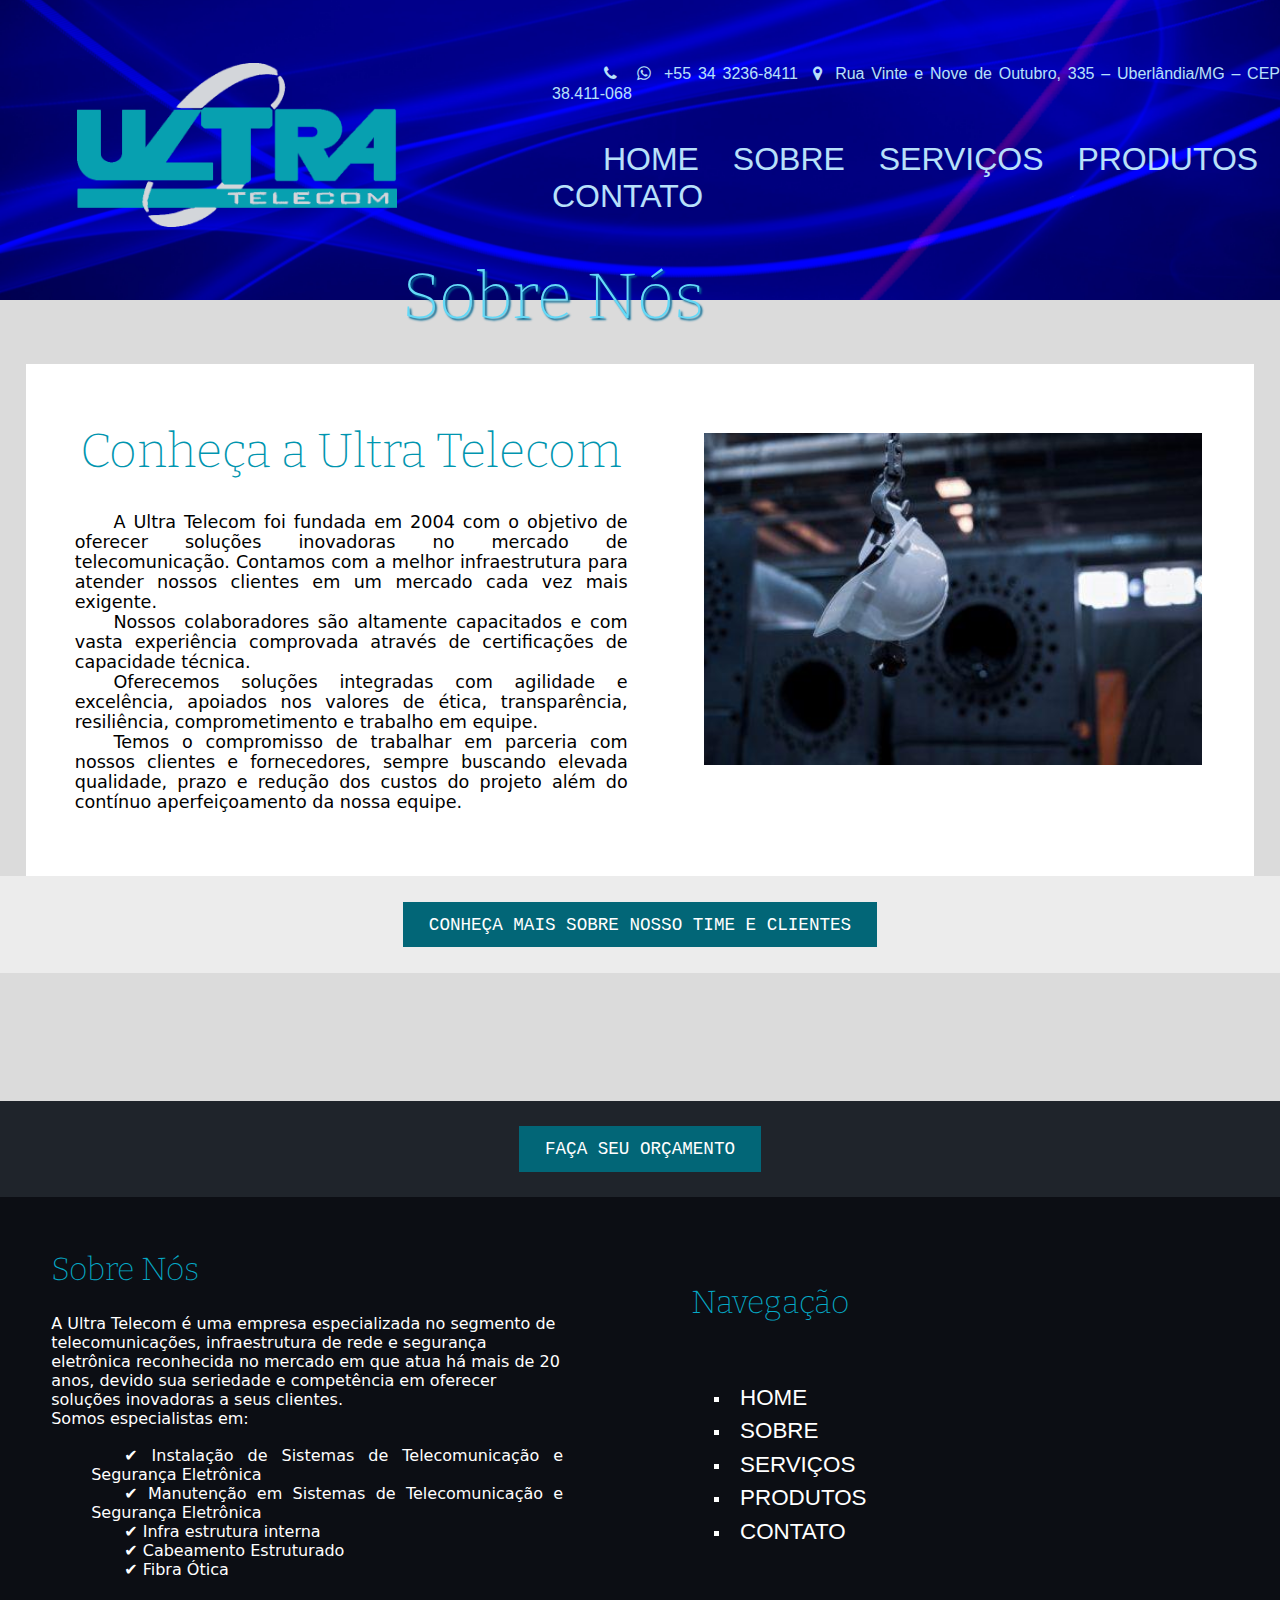
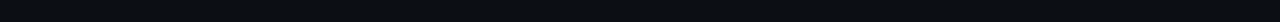
<file: sobre.html>
<!DOCTYPE html>
<html lang="pt-br">
    <head>
        <meta charset="UTF-8">
        <meta http-equiv="X-UA-Compatible" content="IE=edge">
        <meta name="viewport" content="width=device-width, initial-scale=1.0">
        <meta name="description" content="Site empresa Ultra Telecom">
        <meta name="keywords" content="Ultra Telecom, Telecom, telecomunicação, infra-estrutura">
        <meta name="author" content="Ingrid Iplinsky de Oliveira"> 
        <meta name="generation" content="Visual Studio Code">
        <title>Sobre Nós</title>
        <link rel="stylesheet" type="text/css" href="./styles/style.css">
        <link rel="stylesheet" type="text/css" href="./styles/titulos.css">
        <link rel="stylesheet" type="text/css" href="./styles/rodape.css">
        <link rel="stylesheet" type="text/css" href="menu.css">
        <link rel="stylesheet" href="https://cdnjs.cloudflare.com/ajax/libs/font-awesome/4.7.0/css/font-awesome.min.css">
        <link href="https://fonts.googleapis.com/css2?family=Bitter:wght@800&family=Titillium+Web:wght@400&display=swap" rel="stylesheet">
    
        
    </head>
    <body>

        <header id="menuEscondido">
            <nav>
                <div class="menuImagem">
                    <img src="./imagens/logomarcaUltra - Copia.png">
                </div>

                <div class="menuLinks">
                    <ul>
                        <li><a href="index.html">HOME</a></li>
                        <li><a href="sobre.html">SOBRE</a></li>
                        <li><a href="servicos.html">SERVIÇOS</a></li>
                        <li><a href="produtos.html">PRODUTOS</a></li>
                        <li><a href="contato.html">CONTATO</a></li>
                    </ul>
                </div>  

                <div class="mobileB">
                    <button onclick="openMenu()">
                        <i class="fa fa-bars fa-2x" aria-hidden="true"></i>
                    </button>
                    
                </div> 
            </nav>

            <div class="mobile" id="menuM">
                <a id="mobileX" href="javascript:void(0)" onclick="closeMenu()">&times;</a>
                <div>
                    <ul>
                        <li><a href="index.html">HOME</a></li>
                        <li><a href="sobre.html">SOBRE</a></li>
                        <li><a href="servicos.html">SERVIÇOS</a></li>
                        <li><a href="produtos.html">PRODUTOS</a></li>
                        <li><a href="contato.html">CONTATO</a></li>
                    </ul>
                </div>    
            </div> 
            
        </header>

        <section id="topo">
            <div class="menu">
               <div class="infoEmpresa">
                   <span>
                       <img src="./imagens/logomarcaUltra - Copia.png" id="logo">
                       <ul>
                           <li><a href="https://wa.me/qr/5MAZVPKGO34HH1" target="_blank"> <i class="fa fa-phone">
                                   </i>&nbsp;&nbsp; <i class="fa fa-whatsapp"></i>&nbsp;&nbsp;+55 34 3236-8411</a> </li>
                           
                           <li><a href="https://www.google.com.br/maps/place/R.+Vinte+e+Nove+de+Outubro,+335+-+Patrim%C3%B4nio,+Uberl%C3%A2ndia+-+MG,+38411-068/@-18.9342598,-48.2877838,17z/data=!3m1!4b1!4m5!3m4!1s0x94a444e4f4f9343b:0xbbf2e2ee6256a9cc!8m2!3d-18.9342649!4d-48.2855951" target="_blank"> 
                                   <i class="fa fa-map-marker"></i>&nbsp;&nbsp;Rua Vinte e Nove de Outubro, 335 – Uberlândia/MG – CEP 38.411-068 </a>  </li>
                       </ul>
                   </span>                   
               </div>
               <div class="itensMenu">
                   <ul>
                       <li><a href="index.html">HOME</a></li>
                       <li><a href="sobre.html">SOBRE</a></li>
                       <li><a href="servicos.html">SERVIÇOS</a></li>
                       <li><a href="produtos.html">PRODUTOS</a></li>
                       <li><a href="contato.html">CONTATO</a></li>
                   </ul>   
               </div>
               <div class="tituloTopo">
                    <h1> Sobre Nós </h1>                                     
             </div>
            </div>  
       </section>

        <section class="sessao">
            <div class="sobreNos">
                <div class="sobreNosText">
                    <h1>Conheça a Ultra Telecom</h1>
                    
                    <p>A Ultra Telecom foi fundada em 2004 com o objetivo de oferecer soluções inovadoras no mercado de telecomunicação.
                        Contamos com a melhor infraestrutura para atender nossos clientes em um mercado cada vez mais exigente.</p>
                    <p>Nossos colaboradores são altamente capacitados e com vasta experiência comprovada através de certificações 
                        de capacidade técnica.</p> 
                    <p> Oferecemos soluções integradas com agilidade e excelência, apoiados nos valores de ética, 
                        transparência, resiliência, comprometimento e trabalho em equipe.</p>   
                        
                    <p>Temos o compromisso de trabalhar em parceria com nossos clientes e fornecedores, sempre buscando elevada qualidade, 
                        prazo e redução dos custos do projeto além do contínuo aperfeiçoamento da nossa equipe. </p>
                        
                </div>
                <div class="sobreNosImg">
                    <img src="./imagens/img14.jpg">
                </div>
            </div>

            <div class="rodapeBotao" style="background-color:  rgb(236, 236, 236);">
                <a href="clientes.html">CONHEÇA MAIS SOBRE NOSSO TIME E CLIENTES</a>
            </div> 

        </section>


        <footer class="rodape">
            <div class="rodapeBotao">
                <a href="contato.html">FAÇA SEU ORÇAMENTO</a>
            </div>
            <div class="rodapeBloco">
                <div class="rodapeBloco1">
                    <h2>Sobre Nós</h2>
                    <p>A Ultra Telecom é uma empresa especializada no segmento de telecomunicações, infraestrutura de rede e segurança eletrônica
                        reconhecida no mercado em que atua há mais de 20 anos, devido sua seriedade e competência 
                        em oferecer soluções inovadoras a seus clientes.
                     <p>Somos especialistas em:</p>  
                           <ul>
                               <li>​✔ ​Instalação de Sistemas de Telecomunicação e Segurança Eletrônica</li>
                               <li>​✔ Manutenção em Sistemas de Telecomunicação e Segurança Eletrônica</li>
                               <li>​✔ Infra estrutura interna</li>
                               <li>​✔ Cabeamento Estruturado</li>
                               <li>​✔ Fibra Ótica </li>
                           </ul></p>
                </div>
                <div class="rodapeBloco2">
                    <h2>Navegação</h2>
                    <br>
                    <ul>
                        <li><a href="index.html">HOME</a></li>
                        <li><a href="sobre.html">SOBRE</a></li>
                        <li><a href="servicos.html">SERVIÇOS</a></li>
                        <li><a href="produtos.html">PRODUTOS</a></li>
                        <li><a href="contato.html">CONTATO</a></li>
                    </ul>   
                </div>
            </div>
        </footer>

        <script src="./scripts/menu.js"></script>
    </body>
</html>
</file>
<file: menu.css>
html{
    font-size: 16px;
}

body{
    margin: 0;
    width: 100%;
}

#topoPrincipal{
    background-image: url("./imagens/back2.jpg");
    background-repeat: no-repeat;
    background-size: cover;
    background-position: center;
    padding-top: 700px;
    display: flex;
}

#topo{
    background-image: url("./imagens/back2.jpg");
    background-repeat: no-repeat;
    background-size: cover;
    background-position: center;
    padding-top: 300px;
    display: flex;
}

.menu{
    width: 100%;   
    top: 5%;  
    float: left;
    text-align: right;
    display: flexbox;
    position: absolute;
    margin-bottom: 0;
    align-items: center;
    justify-content: space-between;
}

.infoEmpresa li{ 
    margin-top: 2%;
    display: inline;
    margin-right: 1%;   
}
.infoEmpresa a{
    color: rgb(184, 224, 250);
    font-family: 'Gill Sans', 'Gill Sans MT', Calibri, 'Trebuchet MS', sans-serif;
    text-decoration: none;
    font-size: 1rem;
}

.infoEmpresa ul{ 
    margin-left: 40%;
}

.itensMenu a:hover, .itensMenu a:focus, .itensMenu a:link{
    color: rgb(184, 224, 250);
}

.itensMenu{
    margin-top: 3%;
    top: 0;
    margin-left: 40%;
}

.itensMenu li{
    margin-right: 3%;
    display: inline;
}
.itensMenu a{
    color: rgb(4, 163, 190);
    font-size: 2rem;
    text-decoration: none;
    font-family: Impact, Haettenschweiler, 'Arial Narrow Bold', sans-serif
}
#logo{
    width: 25%;
    text-align: left;
    float: left;
    margin-left: 6%;   
}


.textoMenu{
    padding-top: 10%;
    text-align: left;
    margin-left: 5%;
    margin-right: 2%;
}

.textoMenu h1{
    color: white;
    font-size: 3.5rem;
    margin-bottom: 0%;
    margin-top: 0%;
    font-family: 'Bitter', serif;
    
}

.textoMenu h2{
    font-size: 1.5rem;
    font-family: 'Bitter', serif;
    color: rgb(4, 163, 190);
}

#menuEscondido{
    background-color: rgb(5, 5, 133);
    box-shadow: 5px 5px 5px rgb(4, 163, 190);

    width: 100%;
    position: fixed;
}

nav, .menuImagem, .menuLinks, .menuLinks ul, .mobileB{
    display: flex;
    align-items: center;
    list-style: none;
    justify-content: space-between;
}

.menuImagem img{
    width: 30%;
    padding-left: 5%;
}
.menuLinks{
    width: 90%;
}
.menuLinks li{
    padding-right:5%
}

.menuLinks a, .mobile a{
    text-decoration : none;
    color: rgb(4, 163, 190);
    font-size: 1.8rem;
    font-family: 'Bitter', serif;
}

.mobile a:focus, .mobile a:hover{
    color: rgb(184, 224, 250);
}

.mobileB button{
    background-color: black;
    color: white;
    cursor: pointer;
}

.mobile{
    position: fixed absolute;
    width: 100%;
    height: 00%;
    background-color: rgb(44, 44, 44);
    z-index: 9;
    position: fixed;
    left: 0;
    top: 0;
    overflow-x: hidden;
    transition: all 0.5s;
    display: block;
    padding-left: 10%;

}

.mobile ul{
    text-align: center;
    list-style: none;
    text-overflow: clip;
    transition: 0.3s;
    width: 30%;

}

.mobile li{  
    text-align: center;
    margin-bottom: 10px;
    box-shadow: 0px 2px 3px gray;
}

#mobileX{
    font-size: 4rem;
}

.mobileB{
    display: none;
}

.mobile, #menuEscondido{
    display: none;
}





@media (max-width:750px){
    body{
        width: 100%;
    } 
    html{
        font-size: 10px;
    } 
    #topoPrincipal{
        padding-top: 400px;
    }
    #topo{
        padding-top: 185px;
    }
    .subMenuProdutos h2{
        font-size: 1rem;
    }

    .mobileB{
        display: flex;
    }

    #menuEscondido{
        position: fixed;
        display: flex;
    }
    .mobile{
        display: block;
    }

    .menuLinks{
        display: none;
    }

    .itensMenu{
        display: none;
    }
    .infoEmpresa{
        display: none;
    }
    .tituloTopo{
        margin-top: 12%;
    }

}
</file>
<file: styles/style.css>
.sessaoMenu{
    background-color: rgb(219, 219, 219);
    text-align: center;
}
.tabelaMissao{
    padding: 5% 5%;
    
}
.tabelaMissao td{
    padding: 1% 2%;
}

.textoMenuSobre{
    text-align: left;
    margin-left: 40%;
    margin-top: 5%;
}

.sobreNosMenu{
    width: 100%;
    height: 100%;
    background-color: rgb(202, 202, 202);
    
}
.sobreNos{
    display: flex;
    padding-top: 2%;
    background-color: rgb(255, 255, 255);
    padding-bottom: 5%;
    margin-left: 2%;
    margin-right: 2%;
    align-items: center;
    
}

.sobreNosText, .sobreNosImg{
    width: 45%;
    padding-left: 4%;
}


.sobreNosImg img{
    width: 90%;
}


.menuServico{
    padding-top: 1%;
    padding-bottom: 15%;
    width: 100%;
    height: 100%;
    background-color: rgb(236, 236, 236);
}

.menuServico h1{
    text-align: center;
}

.tabelaMenuServ{
    width: 100%;
    display: inline-table;
    margin: 0;
    
}
.tabelaMenuServ div{
    text-align: center;
    display: table-cell;
}



#img1{
    width: 85%;
}
#img2{
    width: 90%;
}
#img3{
    width:  90%;
}
#img10{
    width: 50%;
}
</file>
<file: styles/titulos.css>
.tituloTopo h1{
    color: rgb(100, 217, 247);
    font-size: 4rem;
    font-family: 'Bitter', serif;
    margin-right: 45%;
    text-shadow:2px 2px 2px rgb(3, 105, 146);;
}



.sessao{
    padding-top: 5%;
    padding-bottom: 10%;
    text-align: center;
    background-color: rgb(219, 219, 219);
}


.subTitulosInt{   
    color: rgb(6, 170, 199);
    font-size: 2.3rem;
    font-weight: 200;
    text-decoration: none;
    font-family: 'Bitter', serif;
    
}

.sobreNosText ul, p{
    margin-block-start: 0rem;
    margin-block-end: 0rem;
}

h1{
    color: rgb(0, 149, 175);
    font-size: 3rem;
    font-weight: 200;
    font-family: 'Bitter', serif;
}

.sobreNosText p, ul, li{
    font-size: 1.1rem;
    font-family: system-ui, -apple-system, BlinkMacSystemFont, 'Segoe UI', Roboto, Oxygen, Ubuntu, Cantarell, 'Open Sans', 'Helvetica Neue', sans-serif;
    text-align: justify;
    list-style: none;
    text-indent: 7%;
}

#textoMissao{
    text-align: center;
    font-size: 1.1rem;
    font-family: system-ui, -apple-system, BlinkMacSystemFont, 'Segoe UI', Roboto, Oxygen, Ubuntu, Cantarell, 'Open Sans', 'Helvetica Neue', sans-serif;
    list-style: none;
    text-indent: 7%;
}
.botoes{
    padding: 2% 4%;
    border: none;
    background-color:rgb(2, 102, 119);
    font-family: 'Fragment Mono', monospace;
    font-size: 1rem;
    color: white;
    text-decoration: none;
}
</file>
<file: styles/rodape.css>
.rodapeBloco{
    display: flex;
    align-items: center;
    background-color: rgb(12, 14, 20);
    color: white;
    padding-top: 2%;
    padding-bottom: 2%;
    font-family: 'Bitter', serif;
}
.rodape h2{
    color: rgb(6, 170, 199);
    font-size: 2rem;
    font-weight: 200;
    text-decoration: none;
    font-family: 'Bitter', serif;
}

.rodapeBloco1{
    width: 40%;
    padding-left: 4%;
}
.rodapeBloco1 p, li{
    margin-block-start: 0rem;
    margin-block-end: 0rem;
    font-size: 1rem;
    font-family: system-ui, -apple-system, BlinkMacSystemFont, 'Segoe UI', Roboto, Oxygen, Ubuntu, Cantarell, 'Open Sans', 'Helvetica Neue', sans-serif;
}

.rodapeBloco2{
    width: auto;
    padding-left: 10%;
}
.rodapeBloco2 li{
    margin-top: 6%;
    list-style: square;
}
.rodapeBloco2 a{
    font-size: 1.4rem;
    color: white;
    text-decoration: none;
    font-family: 'Franklin Gothic Medium', 'Arial Narrow', Arial, sans-serif;
    
}
.rodapeBotao{
    background-color: rgb(31, 36, 43);
    text-align: center;
    padding-top: 3%;
    padding-bottom: 3%;
}

.rodapeBotao a{
    text-decoration: none;
    padding: 1% 2%;
    border: none;
    background-color: rgb(2, 102, 119);
    font-family: 'Fragment Mono', monospace;
    font-size: 1.1rem;
    color: white;
}
</file>
<file: styles/produto.css>
.TituloPro{
    margin: auto;
    padding: 1%;
    width: 80%;
}

.divMeio{
    width: 63%;
    border-style: outset;
    border-radius: 2%;
    margin: auto;
    padding-top: 2%;
    padding-bottom: 10%;
    background-color: rgb(233, 234, 235);
    align-items: center;

}

h3{
    font-family: Georgia, 'Times New Roman', Times, serif;
    font-size: 1.5rem;
    color: rgb(0, 149, 175);
    width: 100%;
}
    

.carousel {
    overflow: hidden;
    width: 95%;
    ;
    margin: auto;
  }
  
  .carousel .carousel__item,
  .carousel .carousel__item--hidden {
    display: none;
  }
  
  .carousel .carousel__item img {
    width: 100%;
    max-width: 600px;
    height: auto;
  }
  
  .carousel .carousel__item1--visible,
    .carousel .carousel__item2--visible,
    .carousel .carousel__item3--visible
    {
    display: block;
    animation: fadeVisibility 0.5s;
  }
  
  .carousel .carousel__actions {
    display: flex;
    width: 100%;
    justify-content: space-between;
    
    top: 50%;
    transform: translateY(-50%);
  }
  
  .carousel .carousel__actions button {
    border-radius: 50px;
    border: 0;
    font-weight: bold;
    cursor: pointer;
    width: 2rem;
    height: 2rem;
    color: #FFF;
    background-color: #242424;
  }
  
  .carousel .carousel__actions button[data-js="carousel__button1--prev"], 
    .carousel .carousel__actions button[data-js="carousel__button2--prev"],
    .carousel  .carousel__actions button[data-js="carousel__button3--prev"]{
    margin-left: 5%;
  }
  
  .carousel .carousel__actions button[data-js="carousel__button1--next"],
    .carousel .carousel__actions button[data-js="carousel__button2--next"],
     .carousel .carousel__actions button[data-js="carousel__button3--next"] {
    margin-right: 5%;
  }
  
  @keyframes fadeVisibility {
    0% {
      opacity: 0;
    }
    100% {
      opacity: 1;
      transform: opacity linear;
    }
  }
</file>
